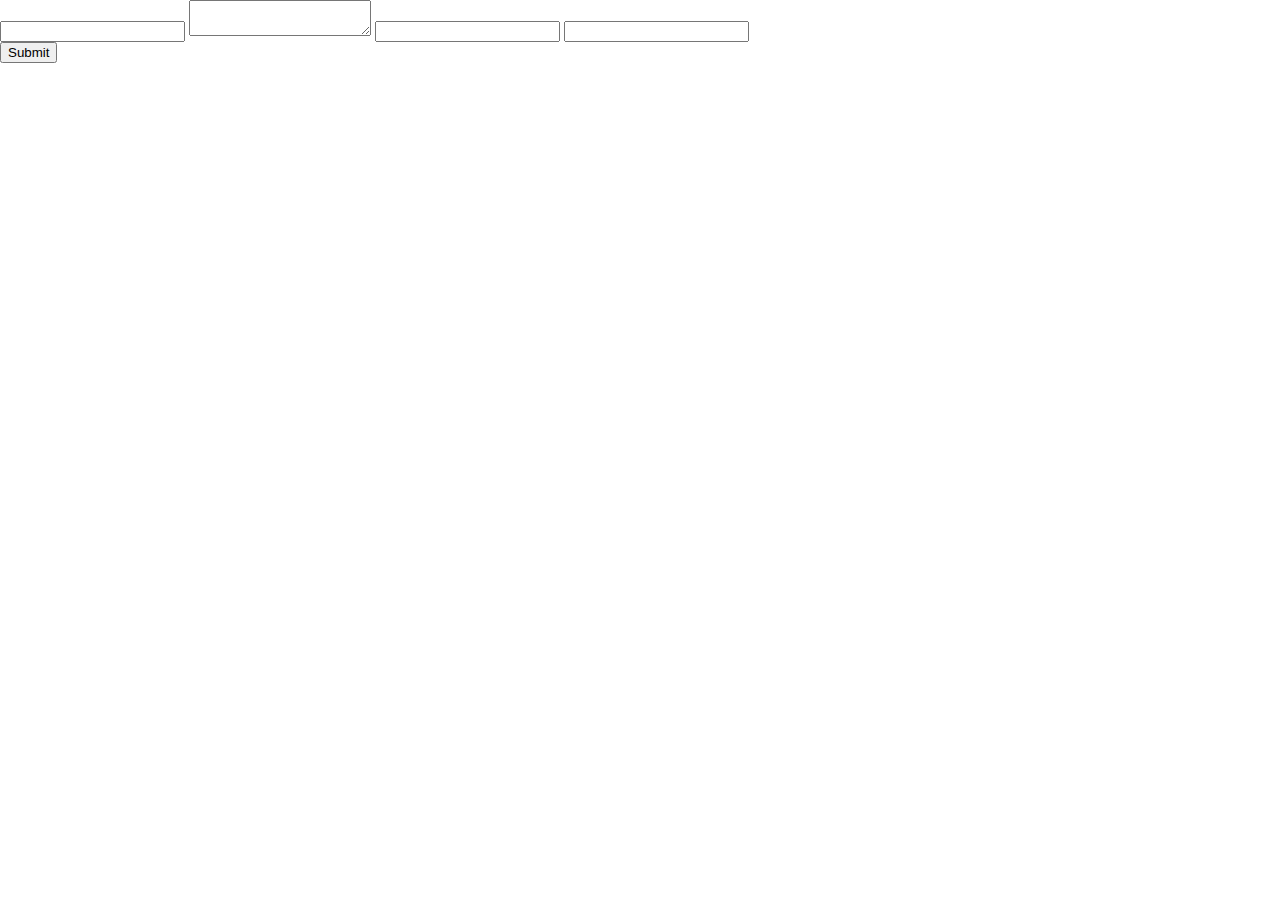
<file: index.html>
<!DOCTYPE html>
<html>
  <head>
    <meta name="viewport" content="width=device-width, initial-scale=1.0">
    <title>Title</title>
    <link rel="stylesheet" href="stylesheet.css">
  </head>
  <body>

    <form>

      <div id="error-messages"></div>

      <input class="text-field" type="text" maxlength="32"> <span> </span>
      <textarea maxlength="140"></textarea> <span></span>
      <input class="text-field" id="password" type="password" maxlength="16"> <span> </span>
      <input class="text-field" id="p-confirmation" type="password" maxlength="16"> <span> </span>
      <div id="p-matching-message"></div>
      <input type="submit">

    </form>

  <script src="https://ajax.googleapis.com/ajax/libs/jquery/3.1.1/jquery.min.js"></script>
  <script src="script.js" type="text/javascript" ></script>

  </body>
</html>
</file>
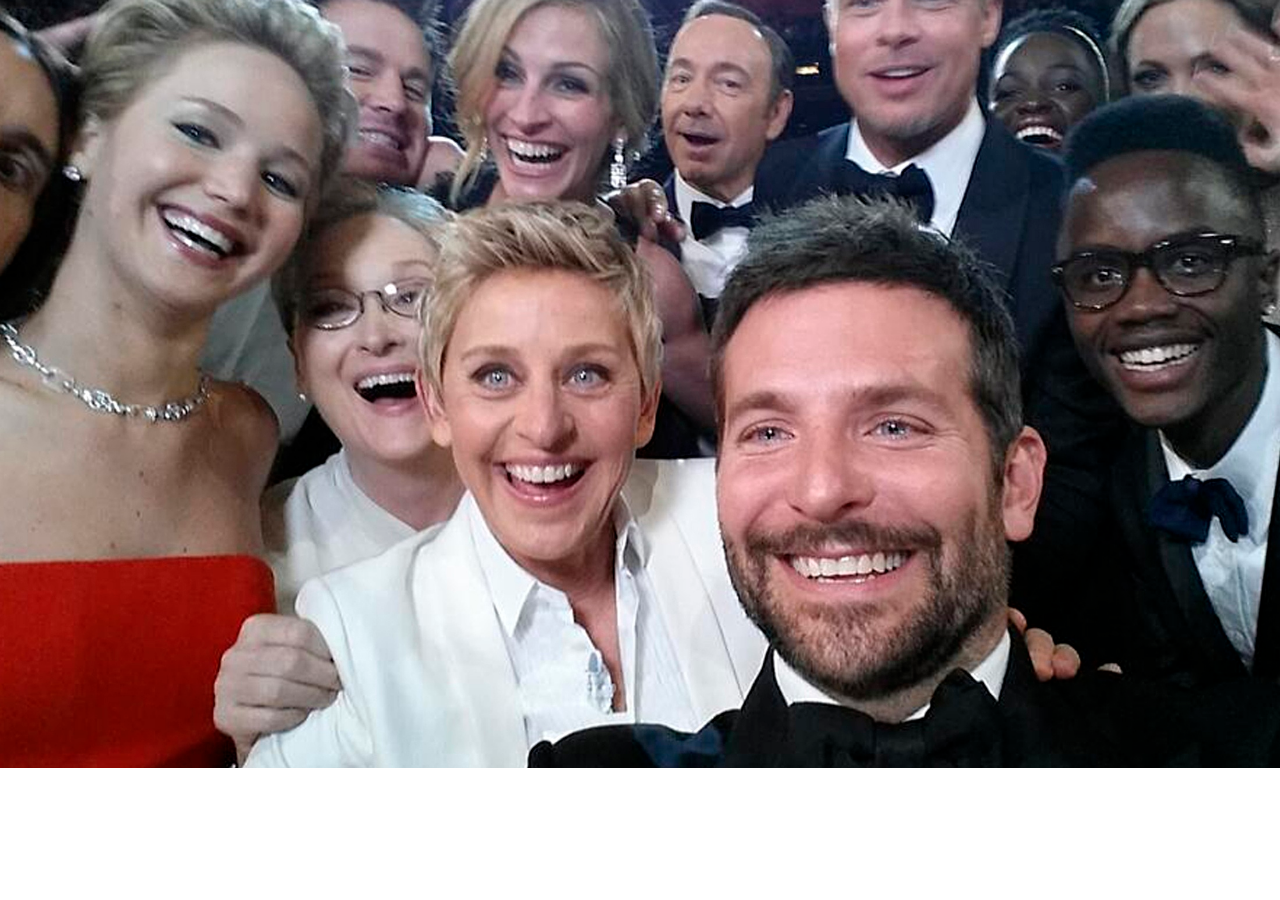
<file: photo_tagging/index.html>
<!DOCTYPE html>
<html>
  <head>
    <meta name="viewport" content="width=device-width, initial-scale=1.0">
    <title>Title</title>
    <link rel="stylesheet" href="stylesheet.css">
  </head>
  <body>

  <img class="first-img" src="picture.jpg">

  <script src="https://ajax.googleapis.com/ajax/libs/jquery/3.1.1/jquery.min.js"></script>
  <script src="script.js" type="text/javascript"></script>

  </body>
</html>
</file>
<file: stylesheet.css>
/* http://meyerweb.com/eric/tools/css/reset/ 
   v2.0 | 20110126
   License: none (public domain)
*/

html, body, div, span, applet, object, iframe,
h1, h2, h3, h4, h5, h6, p, blockquote, pre,
a, abbr, acronym, address, big, cite, code,
del, dfn, em, img, ins, kbd, q, s, samp,
small, strike, strong, sub, sup, tt, var,
b, u, i, center,
dl, dt, dd, ol, ul, li,
fieldset, form, label, legend,
table, caption, tbody, tfoot, thead, tr, th, td,
article, aside, canvas, details, embed, 
figure, figcaption, footer, header, hgroup, 
menu, nav, output, ruby, section, summary,
time, mark, audio, video {
  margin: 0;
  padding: 0;
  border: 0;
  font-size: 100%;
  font: inherit;
  vertical-align: baseline;
}
/* HTML5 display-role reset for older browsers */
article, aside, details, figcaption, figure, 
footer, header, hgroup, menu, nav, section {
  display: block;
}
body {
  line-height: 1;
}
ol, ul {
  list-style: none;
}
blockquote, q {
  quotes: none;
}
blockquote:before, blockquote:after,
q:before, q:after {
  content: '';
  content: none;
}
table {
  border-collapse: collapse;
  border-spacing: 0;
}
</file>
<file: photo_tagging/stylesheet.css>
/* http://meyerweb.com/eric/tools/css/reset/ 
   v2.0 | 20110126
   License: none (public domain)
*/

html, body, div, span, applet, object, iframe,
h1, h2, h3, h4, h5, h6, p, blockquote, pre,
a, abbr, acronym, address, big, cite, code,
del, dfn, em, img, ins, kbd, q, s, samp,
small, strike, strong, sub, sup, tt, var,
b, u, i, center,
dl, dt, dd, ol, ul, li,
fieldset, form, label, legend,
table, caption, tbody, tfoot, thead, tr, th, td,
article, aside, canvas, details, embed, 
figure, figcaption, footer, header, hgroup, 
menu, nav, output, ruby, section, summary,
time, mark, audio, video {
  margin: 0;
  padding: 0;
  border: 0;
  font-size: 100%;
  font: inherit;
  vertical-align: baseline;
}
/* HTML5 display-role reset for older browsers */
article, aside, details, figcaption, figure, 
footer, header, hgroup, menu, nav, section {
  display: block;
}
body {
  line-height: 1;
}
ol, ul {
  list-style: none;
}
blockquote, q {
  quotes: none;
}
blockquote:before, blockquote:after,
q:before, q:after {
  content: '';
  content: none;
}
table {
  border-collapse: collapse;
  border-spacing: 0;
}

/*
============
stuff
============
*/

.first-img {
  max-width: 100%;
  max-height: 100vh;
  cursor: url(cursor.png), crosshair;
}
</file>
